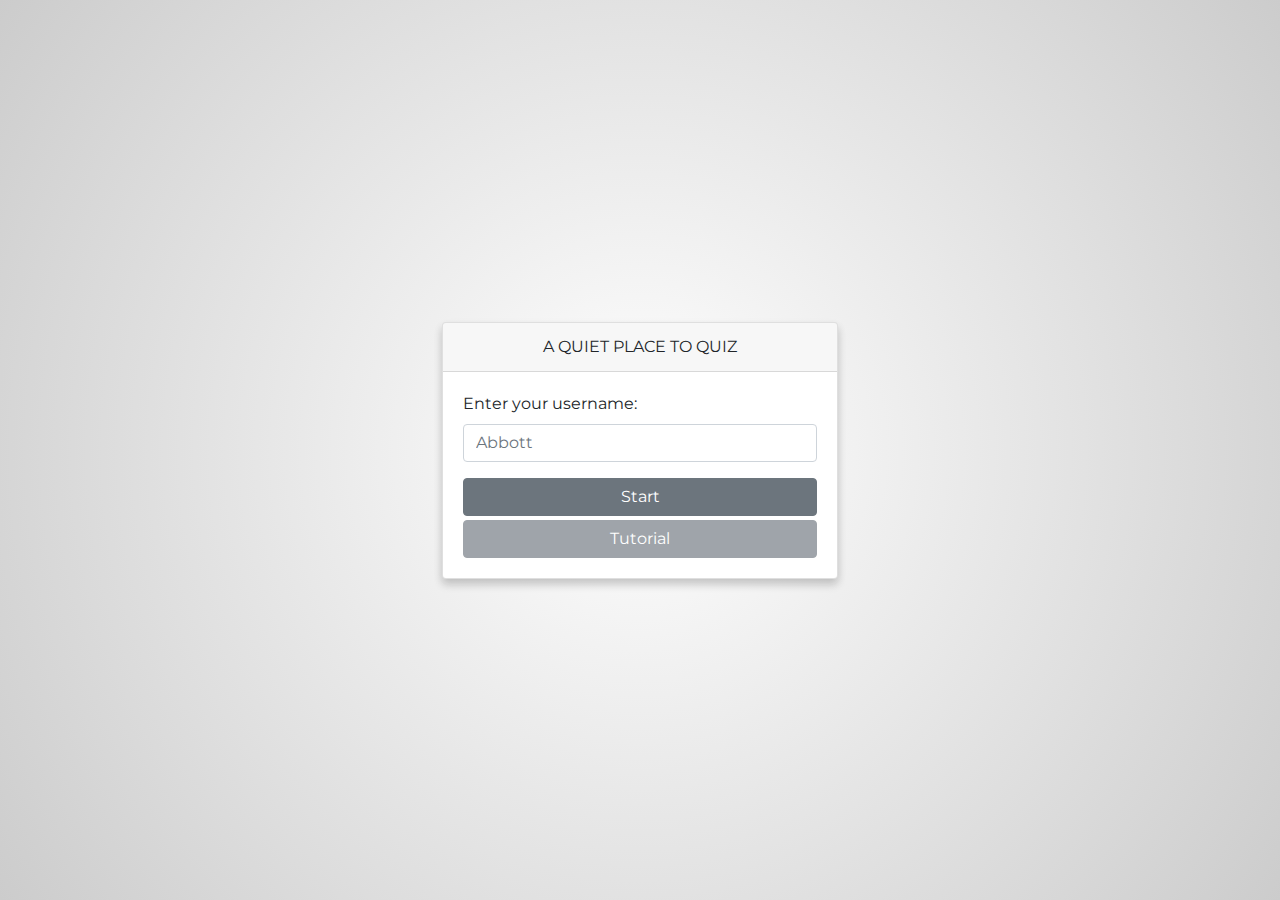
<file: EDPS6447_Activity_3/index.html>
<!DOCTYPE html>
<html lang="en">
	<head>
		<!-- Required meta tags -->
		<meta charset="utf-8" />
		<meta name="viewport" content="width=device-width, initial-scale=1, shrink-to-fit=no" />

		<!-- Bootstrap CSS -->
		<link
			rel="stylesheet"
			href="https://stackpath.bootstrapcdn.com/bootstrap/4.4.1/css/bootstrap.min.css"
			integrity="sha384-Vkoo8x4CGsO3+Hhxv8T/Q5PaXtkKtu6ug5TOeNV6gBiFeWPGFN9MuhOf23Q9Ifjh"
			crossorigin="anonymous"
		/>

		<!-- Google Fonts -->
		<link href="https://fonts.googleapis.com/css?family=Montserrat&display=swap" rel="stylesheet" />

		<!-- Font Awesome -->
		<link href="https://cdnjs.cloudflare.com/ajax/libs/font-awesome/5.13.0/css/all.min.css" rel="stylesheet" />

		<!-- Quizzlet Stylesheet -->
		<link href="css/styles.css" rel="stylesheet" />

		<title>VH EDPS 6446 Proj #3</title>
	</head>
	<body>
		<div class="container-fluid" style="height: 100vh;">
			<div class="row justify-content-center align-items-center h-100">
				<div id="sec_landing" class="col-8 col-md-6 col-lg-4 d-none">
					<div class="card">
						<div class="card-header">A QUIET PLACE TO QUIZ</div>
						<div class="card-body">
							<form>
								<label for="input_username">Enter your username: </label>
								<input id="input_username" class="form-control" type="text" placeholder="Abbott">
							</form>
							<button id="btn_start" type="button" class="btn btn-secondary w-100 mt-3">Start</i></button>
							<button id="btn_tutorial" type="button" class="btn btn-secondary w-100 mt-1" disabled>Tutorial</i></button>
						</div>
					</div>
				</div>
				<div id="sec_quiz" class="col-10 col-md-8 col-lg-6 d-none">
					<div class="card">
						<div class="card-header">A QUIET PLACE TO QUIZ</div>
						<div class="card-body">
							<!--VIDEO -->
							<iframe id="iframe_video" style="margin-left: : auto; margin-right: auto; margin-bottom: 10px; display: none;" width="60%" height="350" src="https://www.youtube.com/embed/ebLxWffaQF4" frameborder="0" allow="accelerometer; autoplay; encrypted-media; gyroscope; picture-in-picture" allowfullscreen></iframe>
							<!--END VIDEO-->
							<p class="font-weight-bold">After viewing the video, test your knowledge by reading the statement carefully and select your answer from one of the options below.</p>
							<p id="text_statement" class="font-italic">The type of grain in the silo is corn.</p>
							<div class="form-check">
								<input class="form-check-input" type="radio" name="quizzlet_input" id="input_1" value="option1" checked />
								<label class="form-check-label" for="input_1">True</label>
							</div>
							<div class="form-check">
								<input class="form-check-input" type="radio" name="quizzlet_input" id="input_2" value="option2" />
								<label class="form-check-label" for="input_2">False</label>
							</div>
							<div class="form-check">
								<input class="form-check-input" type="radio" name="quizzlet_input" id="input_3" value="option3"  />
								<label class="form-check-label" for="input_3">Maybe</label>
							</div>
							<div id="cont_success" class="alert alert-success d-none" role="alert">
								Your answer is correct.
							</div>
							<div id="cont_danger" class="alert alert-danger d-none" role="alert">
								Your answer is incorrect.
							</div>
						</div>
						<div class="card-footer">
							<div class="d-flex justify-content-between">
								<button id="btn_submit" type="button" class="btn btn-secondary">Submit</button>
								<div>
									<span id="text_question_id">1</span> of <span id="text_question_total">1</span
									><span class="ml-3 mr-3">|</span><span id="text_question_correct">0</span
									><i class="fas fa-thumbs-up ml-1 mr-2"></i><span id="text_question_incorrect">0</span
									><i class="fas fa-thumbs-down ml-1 mr-2"></i>
								</div>
								<div class="btn-group" role="group" aria-label="Basic example">
									<button id="btn_previous" type="button" class="btn btn-secondary" disabled>
										<i class="fas fa-chevron-left"></i>
									</button>
									<button id="btn_hint" type="button" class="btn btn-secondary">
										<i class="fas fa-question"></i>
									</button>
									<button id="btn_help" type="button" class="btn btn-secondary">
									<i class="fas fa-info"></i>
									<button id="btn_next" type="button" class="btn btn-secondary"><i class="fas fa-chevron-right"></i></button>
								</div>
							</div>
						</div>
					</div>
					<div class="alert alert-warning mt-3">
						<span><i class="fas fa-running mb-3"></i> Shh...</span>
						<p id="text_agent_dialogue">
							Rule #1: Don't make a sound. Rule #2: Never leave the path. Rule #3: Red means run.
						</p>
					</div>
				</div>
			</div>
		</div>

		<!-- Optional JavaScript -->
		<!-- jQuery first, then Popper.js, then Bootstrap JS -->
		<script
			src="https://code.jquery.com/jquery-3.4.1.slim.min.js"
			integrity="sha384-J6qa4849blE2+poT4WnyKhv5vZF5SrPo0iEjwBvKU7imGFAV0wwj1yYfoRSJoZ+n"
			crossorigin="anonymous"
		></script>
		<script
			src="https://cdn.jsdelivr.net/npm/popper.js@1.16.0/dist/umd/popper.min.js"
			integrity="sha384-Q6E9RHvbIyZFJoft+2mJbHaEWldlvI9IOYy5n3zV9zzTtmI3UksdQRVvoxMfooAo"
			crossorigin="anonymous"
		></script>
		<script
			src="https://stackpath.bootstrapcdn.com/bootstrap/4.4.1/js/bootstrap.min.js"
			integrity="sha384-wfSDF2E50Y2D1uUdj0O3uMBJnjuUD4Ih7YwaYd1iqfktj0Uod8GCExl3Og8ifwB6"
			crossorigin="anonymous"
		></script>
		<script src="js/variable.js"></script>
		<script src="js/data.js"></script>
		<script src="js/listener.js"></script>
		<script src="js/controller.js"></script>
	</body>
</html>
</file>
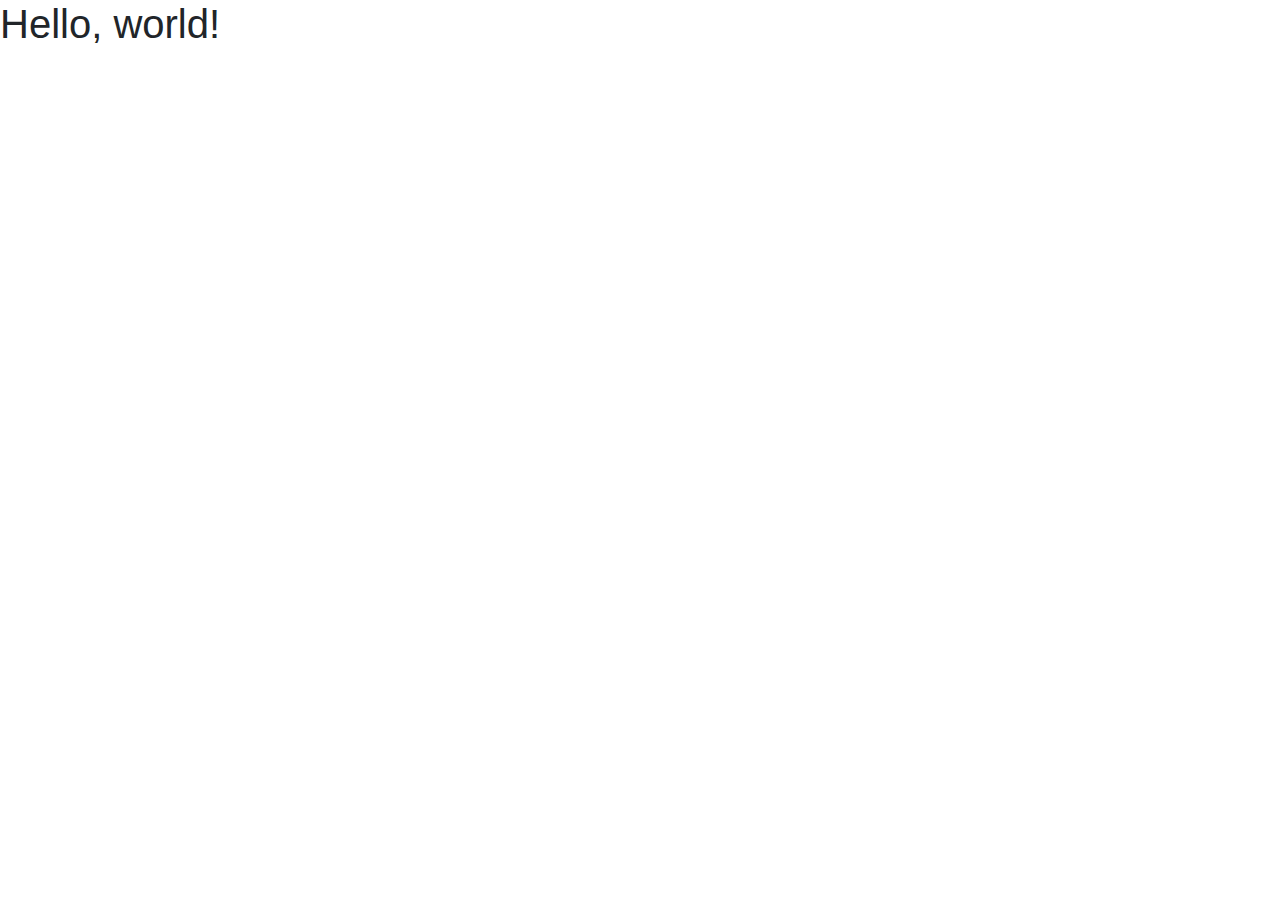
<file: contact.html>
<!doctype html>
<html lang="en">
  <head>
    <!-- Required meta tags -->
    <meta charset="utf-8">
    <meta name="viewport" content="width=device-width, initial-scale=1, shrink-to-fit=no">

    <!-- Bootstrap CSS -->
    <link rel="stylesheet" href="https://stackpath.bootstrapcdn.com/bootstrap/4.4.1/css/bootstrap.min.css" integrity="sha384-Vkoo8x4CGsO3+Hhxv8T/Q5PaXtkKtu6ug5TOeNV6gBiFeWPGFN9MuhOf23Q9Ifjh" crossorigin="anonymous">

    <title>Hello, world!</title>
  </head>
  <body>
    <h1>Hello, world!</h1>

    <!-- Optional JavaScript -->
    <!-- jQuery first, then Popper.js, then Bootstrap JS -->
    <script src="https://code.jquery.com/jquery-3.4.1.slim.min.js" integrity="sha384-J6qa4849blE2+poT4WnyKhv5vZF5SrPo0iEjwBvKU7imGFAV0wwj1yYfoRSJoZ+n" crossorigin="anonymous"></script>
    <script src="https://cdn.jsdelivr.net/npm/popper.js@1.16.0/dist/umd/popper.min.js" integrity="sha384-Q6E9RHvbIyZFJoft+2mJbHaEWldlvI9IOYy5n3zV9zzTtmI3UksdQRVvoxMfooAo" crossorigin="anonymous"></script>
    <script src="https://stackpath.bootstrapcdn.com/bootstrap/4.4.1/js/bootstrap.min.js" integrity="sha384-wfSDF2E50Y2D1uUdj0O3uMBJnjuUD4Ih7YwaYd1iqfktj0Uod8GCExl3Og8ifwB6" crossorigin="anonymous"></script>
  </body>
</html>
</file>
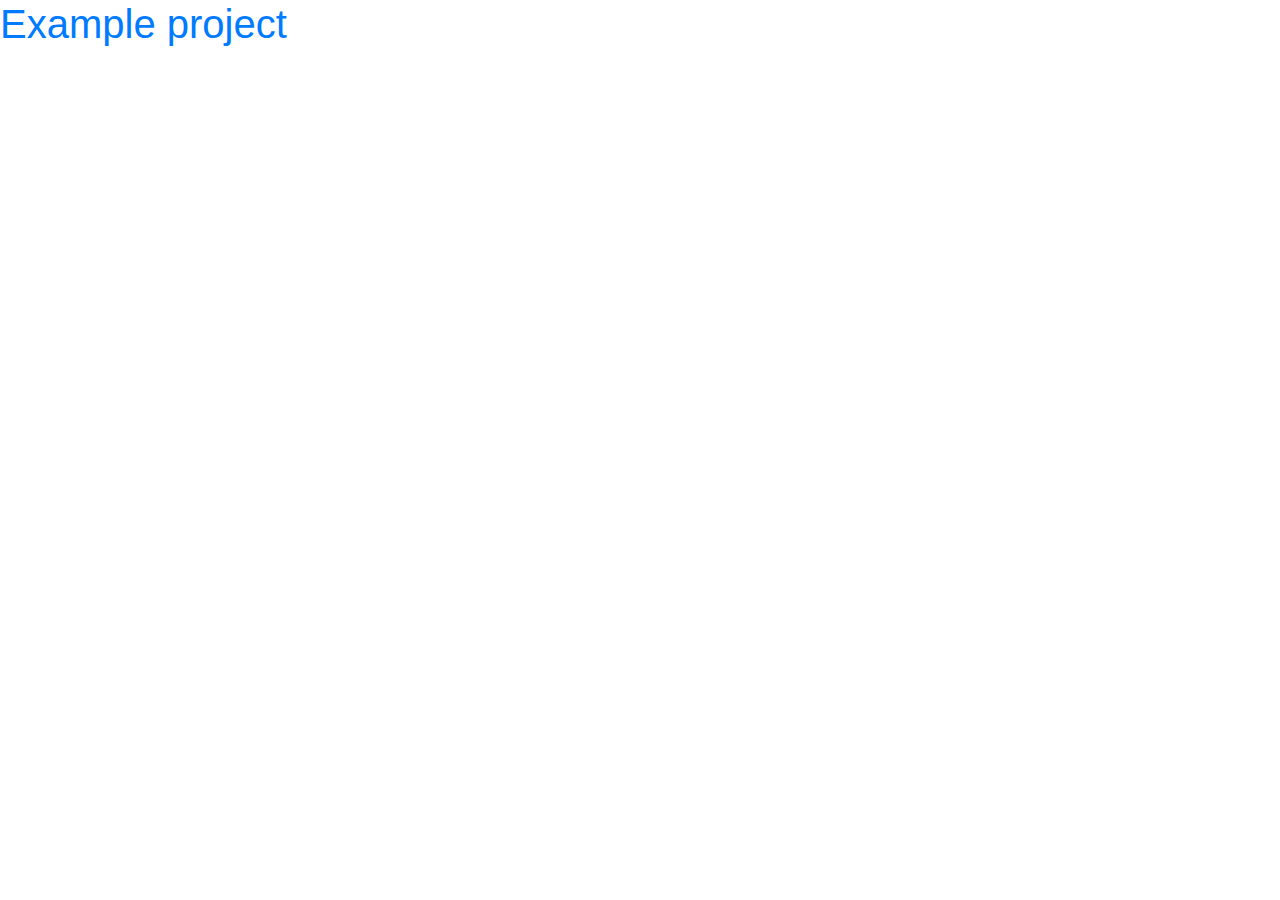
<file: projects/1.html>
<!doctype html>
<html lang="en">
  <head>
    <!-- Required meta tags -->
    <meta charset="utf-8">
    <meta name="viewport" content="width=device-width, initial-scale=1, shrink-to-fit=no">

    <!-- Bootstrap CSS -->
    <link rel="stylesheet" href="https://stackpath.bootstrapcdn.com/bootstrap/4.4.1/css/bootstrap.min.css" integrity="sha384-Vkoo8x4CGsO3+Hhxv8T/Q5PaXtkKtu6ug5TOeNV6gBiFeWPGFN9MuhOf23Q9Ifjh" crossorigin="anonymous">

    <title>Hello, world!</title>
  </head>
  <body>
    <h1><a href="../index.html">Example project</a></h1>

    <!-- Optional JavaScript -->
    <!-- jQuery first, then Popper.js, then Bootstrap JS -->
    <script src="https://code.jquery.com/jquery-3.4.1.slim.min.js" integrity="sha384-J6qa4849blE2+poT4WnyKhv5vZF5SrPo0iEjwBvKU7imGFAV0wwj1yYfoRSJoZ+n" crossorigin="anonymous"></script>
    <script src="https://cdn.jsdelivr.net/npm/popper.js@1.16.0/dist/umd/popper.min.js" integrity="sha384-Q6E9RHvbIyZFJoft+2mJbHaEWldlvI9IOYy5n3zV9zzTtmI3UksdQRVvoxMfooAo" crossorigin="anonymous"></script>
    <script src="https://stackpath.bootstrapcdn.com/bootstrap/4.4.1/js/bootstrap.min.js" integrity="sha384-wfSDF2E50Y2D1uUdj0O3uMBJnjuUD4Ih7YwaYd1iqfktj0Uod8GCExl3Og8ifwB6" crossorigin="anonymous"></script>
  </body>
</html>
</file>
<file: EDPS6447_Activity_3/css/styles.css>
* {
	font-family: "Montserrat", sans-serif;
}
body {
	background: rgb(255, 255, 255);
	background: radial-gradient(circle, rgba(255, 255, 255, 1) 0%, rgba(204, 204, 204, 1) 100%);
}
div.card,
div.alert-warning {
	box-shadow: 0 4px 8px 0 rgba(0, 0, 0, 0.1), 0 6px 10px 0 rgba(0, 0, 0, 0.12);
}
.card-header {
	text-align: center;
}


/*mine*/
#container{
	padding: 10px;
}
#myVideo, #text_statement, #form-check-input{
	padding: 10px;
	width: 100%;
}
#playButtons
{
	padding: 10px;
	border-radius: 5px;
	margin-bottom: 20px;
	text-align: center;
}

#nextButtons{
	text-align: right;}

#vidNum{
	float: right;
}
#iframe_video{
	text-align: center;
}
/*END MINE*/
</file>
